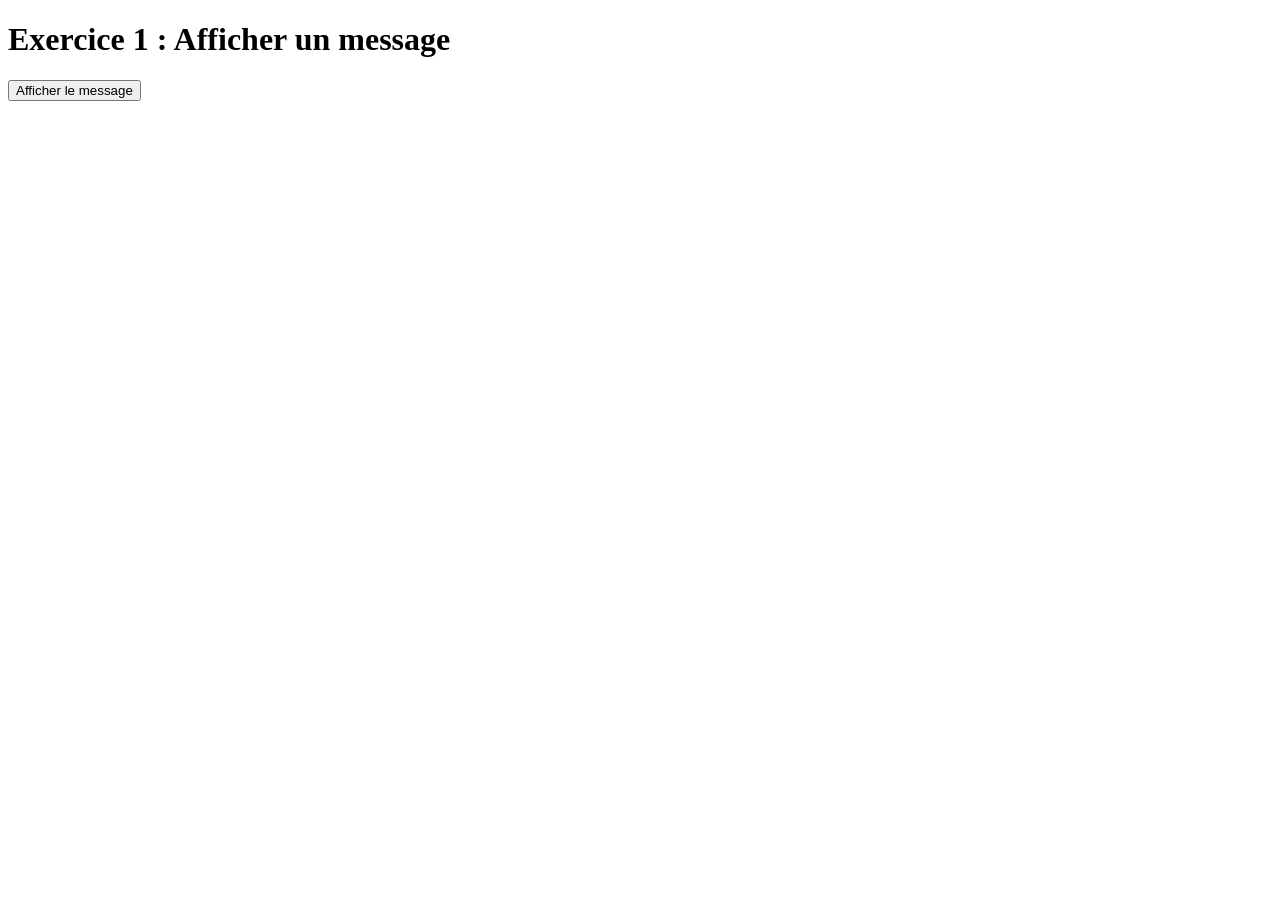
<file: ex.html>
<!DOCTYPE html>
<html lang="fr">

<head>
    <meta charset="utf-8">
    <meta name="viewport" content="width=device-width, initial-scale=1, user-scalable=no">
    <title>Cours JavaScript</title>
</head>

<body>
    <h1>Exercice 1 : Afficher un message</h1>
    <p id="resultat"></p>
    <button id="btnMessage">Afficher le message</button>

    <script>
        let btnMess = document.getElementById('btnMessage')

        btnMess.addEventListener('click', function () {
            console.log('btnMess')
            resultat.innerText = 'Bonjour depuis le DOM !'

        })



    </script>










    <!-- <h1>Exercice 2 : Récupérer une valeur</h1>

    <input type="text" id="" placeholder="">
    <button id='btn'>Afficher</button> -->



</body>

</html>
</file>
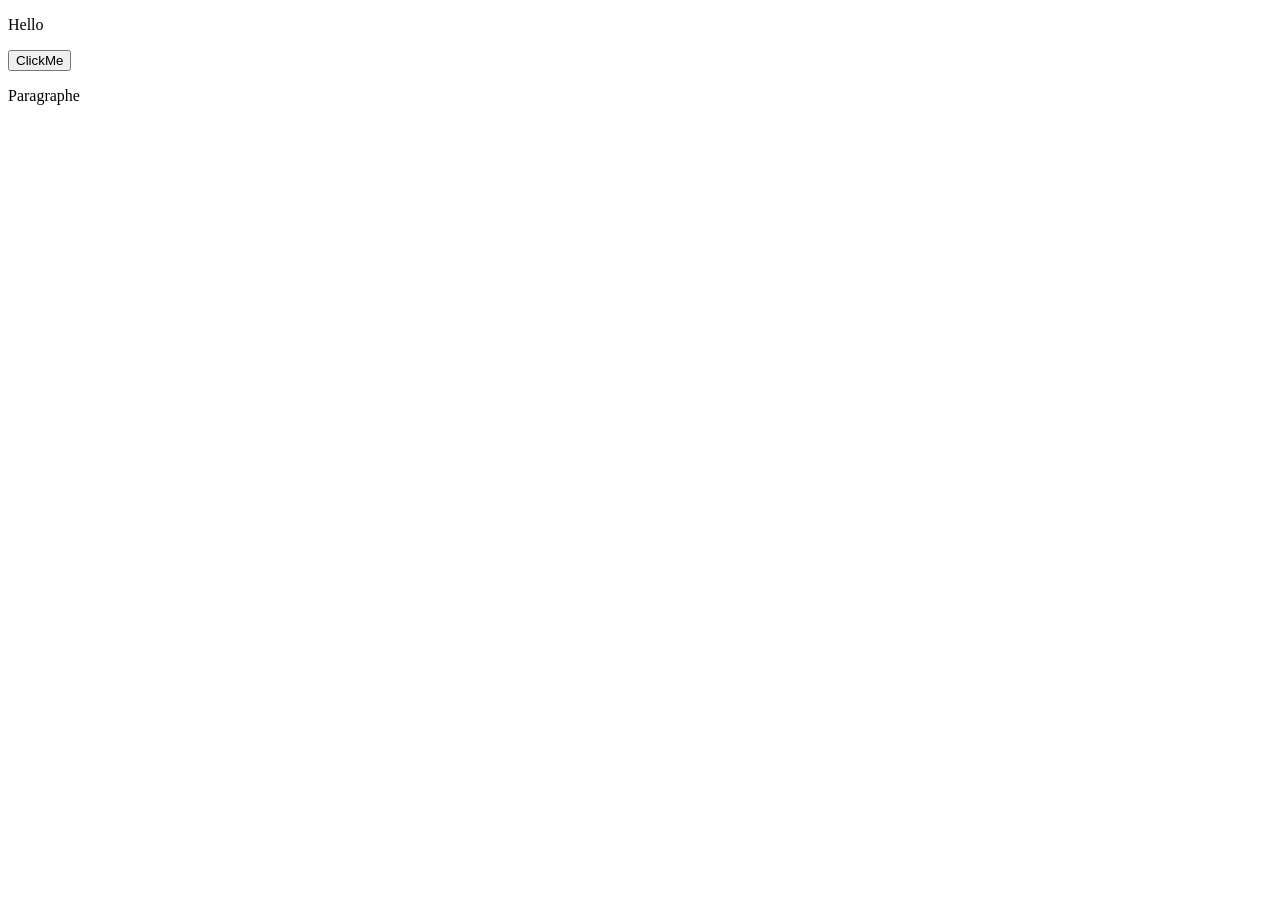
<file: exercice/operateurs.html>
<!DOCTYPE html>
<html lang="fr">

<head>
    <meta charset=utf-8>
    <meta content="IE=edge" http-equiv=X-UA-Compatible>
    <meta content="width=device-width,initial-scale=1" name=viewport>

    <!-- <link href=style.css rel=stylesheet> -->
    <link rel="icon" href="favicon.ico" type="image/x-icon">
    <!-- Titre -->
    <title>Opérateurs</title>
</head>

<body id="content">
    <!-- <nav class="navbar">
        <div class="hamburger-menu" id="hamburgerMenu">
            <div class="bar"></div>
            <div class="bar"></div>
            <div class="bar"></div>
        </div>
        <ul class="nav-links" id="navLinks">
            <li><a href="#welcome">Welcome</a></li>
            <li><a href="#shop">Shop</a></li>
            <li><a href="#contact">Contact</a></li>
        </ul>
    </nav> -->

    <p id="message">Hello</p>
    <button id="btn">ClickMe</button>

    <p>Paragraphe</p>
    <p id='p1'></p>
    <p id='p2'></p>
    <p id='p3'></p>

    <p id=""></p>


    <!-- * Script âge -->
    <!-- <script>
        let age = 39;
        function nomDeLaFonction(age) {
            console.log('age')
        }
        if (age >= 18)
            console.log('majeur');
        else (console.log('mineur')
        )
    </script> -->

    <!-- * Script Structures de contrôle, conditions et opérateurs de comparaison -->
    <!-- <script>
        let x = 4 // Nous mettons dans la boîte x la variable 4

        let test1 = x == 4; // true
        let test2 = x === 4; // true
        let test3 = x == '4'; // true
        let test4 = x === '4'; // false
        let test5 = x != '4'; // false
        let test6 = x !== '4'; // true
        let test7 = x > '4'; // false
        let test8 = x >= '4'; // true
        let test9 = x < '4'; // false

        alert(test1)

        alert('Valeur dans x égale à 4 (en valeur) ? : ' + test1 +
            '\nValeur dans x égale à 4 (valeur & type) ? : ' + test2 +
            '\nValeur dans x égale à "4" (en valeur) ? : ' + test3 +
            '\nValeur dans x égale à "4" (valeur & type) ? : ' + test4 +
            '\nValeur dans x différente de "4" (en valeur) ? : ' + test5 +
            '\nValeur dans x différente de "4" (valeur & type) ? : ' + test6 +
            '\nValeur dans x strictement supérieure à 4 ? : ' + test7 +
            '\nValeur dans x supérieure ou égale à 4 ? : ' + test8 +
            '\nValeur dans x strictement inférieure à 4 ? : ' + test9);

        // console.log('test1')
    </script> -->

    <!-- * Script structures de contrôle conditionnelles let -- if -->
    <!-- <script>
        // if
        // let x = 4;
        // let y = 0;
        // let z = undefined;
        // let a = null;

        // if (x > 1) {
        //     alert('x est sup à 1');
        // }   // l'alerte fonctionnera que si x est sup à 1


        // if (x == y) {
        //     alert('x et y même valeur')
        // }   // l'alerte ne fonctionne pas car x est différent de y


        // if (z) {
        //     alert('La variable est true car non égale à la valeur 0')
        // }   // Lorsque rien ne s'affiche c'est que la valeur est null-0-undefined-NaN.
        // La variable let y stocke ici la valeur 0 qui est donc évaluée à false et le code dans la condition if n’est donc pas exécutée.

        // if ((x > 1) == false) {
        //     alert('x inf à 1')
        // } // x inférieur à 1 est faux comparé à faux = juste

        // if ((x == y) == true) {
        //     alert('x et y pas pareils')
        // } //

        // if (y == false) {
        //     alert('la valeur de y est évaluée à false')
        // } // car y = 0
    </script> -->

    <!-- * Script structures de contrôle conditionnelles let -- if...else -->
    <!-- <script>
        let x = 0.5;

        if (x > 1) {
            alert('x sup à 1');
        }

        else {
            alert('x inf à 1')
        }
    </script> -->

    <!-- * Script structures de contrôle conditionnelles let -- if...else if...else -->
    <!-- <script>
        let x = 0.5;
        if (x > 1) {
            alert('x est sup à 1');
        }
        else if (x == 1) {
            alert('x contient la valeur 1');
        }
        else { alert('x contient une valeur inférieur à 1') }
    </script> -->

    <!-- * Script structures de contrôle conditionnelles let -- if...else if...else if...else if...else if...else -->
    <!-- <script>
        let x = -10;
        if (x > 1) {
            alert('x sup à 1');
        }
        else if (x == 1) {
            alert('x égal à 1');
        }
        else if (x < 1) {
            alert('x inf à 1');
        }
        else if (x < 0) {
            alert('x inf à 0');
        }
        else if (x < -2) {
            alert('x inf à -2');
        }


    </script> -->

    <!-- * Opérateurs logiques, précédence et règles d’associativité des opérateurs && || et ! -->
    <!-- <script>
        let x = 5;
        let y = -20;

        if (x >= 10 && x <= 0) {
            document.getElementById('p1').innerHTML = 'x est bien entre 0 et 10';
        }
        else {
            alert('x n\'est pas inf à 0 ni sup à 10')
        }

        if (x >= 0 && x <= 10) {
            document.getElementById('p1').innerHTML = 'x est bien entre 0 et 10';
        }

        if (y < -10 || y > 10) {
            document.getElementById('p2').innerHTML = 'y inf à -10 ou sup à 10'
        } // je pense erreur y n'est pas sup à 10

        if (!(x <= 2)) {
            document.getElementById('p3').innerHTML = 'x est sup à 2'
        }
    </script> -->

    <!-- * Créer des conditions puissantes avec plusieurs opérateurs -->
    <script>
        let x = 15;
        let y = -20;
        let z = 0;

        // if (x <= 25 - 15 && x >= 0 || y < 0) {
        // document.getElementById('p1').innerHTML = 'je m\'affiche si une des conditions remplies'; // 'SI x entre 0 et 10 OU SI y négatif (OU SI les deux sont réunies)'
        // }

        if (x <= 25 - 15 && (x >= 0 || y < 0)) {
            document.getElementById('p2').innerHTML = 'je m\'affiche si une des conditions remplies'; // 'x inf OU égal à 10 ou sup à 0, soit c'est négatif, soit les deux conditions sont remplies'
        }






    </script>

</body>

</html>
</file>
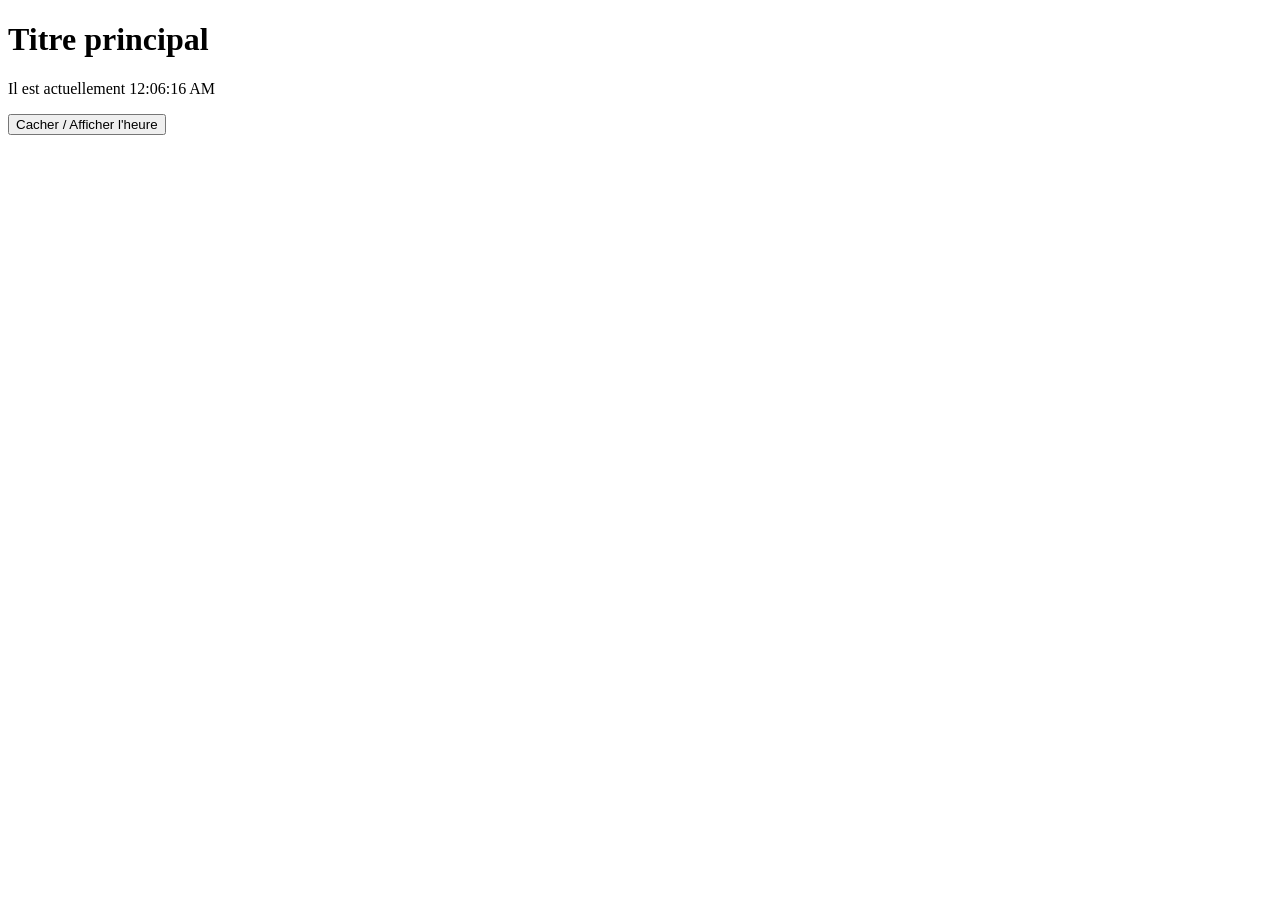
<file: html/date.html>
<!DOCTYPE html>
<html>

<head>
    <title>Cours JavaScript</title>
    <meta charset="utf-8">
    <meta name="viewport" content="width=device-width, initial-scale=1, user-scalable=no">
    <script>
        window.addEventListener('load', horloge);
        function horloge() {
            let d = new Date();
            document.getElementById('heure').innerHTML = d.toLocaleTimeString();
            setTimeout(horloge, 1000);
        }

        document.addEventListener('DOMContentLoaded', function () {
            let cache = document.getElementById('bouton');
            cache.addEventListener('click', cacheHorloge);
            document.getElementById('tog').style.display = 'block';
            function cacheHorloge() {
                let para = document.getElementById('tog');
                if (para.style.display == 'block') {
                    para.style.display = 'none';
                } else {
                    para.style.display = 'block';
                }
            }
        });
    </script>
</head>

<body>
    <h1>Titre principal</h1>
    <p id='tog'>Il est actuellement <span id='heure'></span></p>
    <button id='bouton'>Cacher / Afficher l'heure</button>






</body>
</file>
